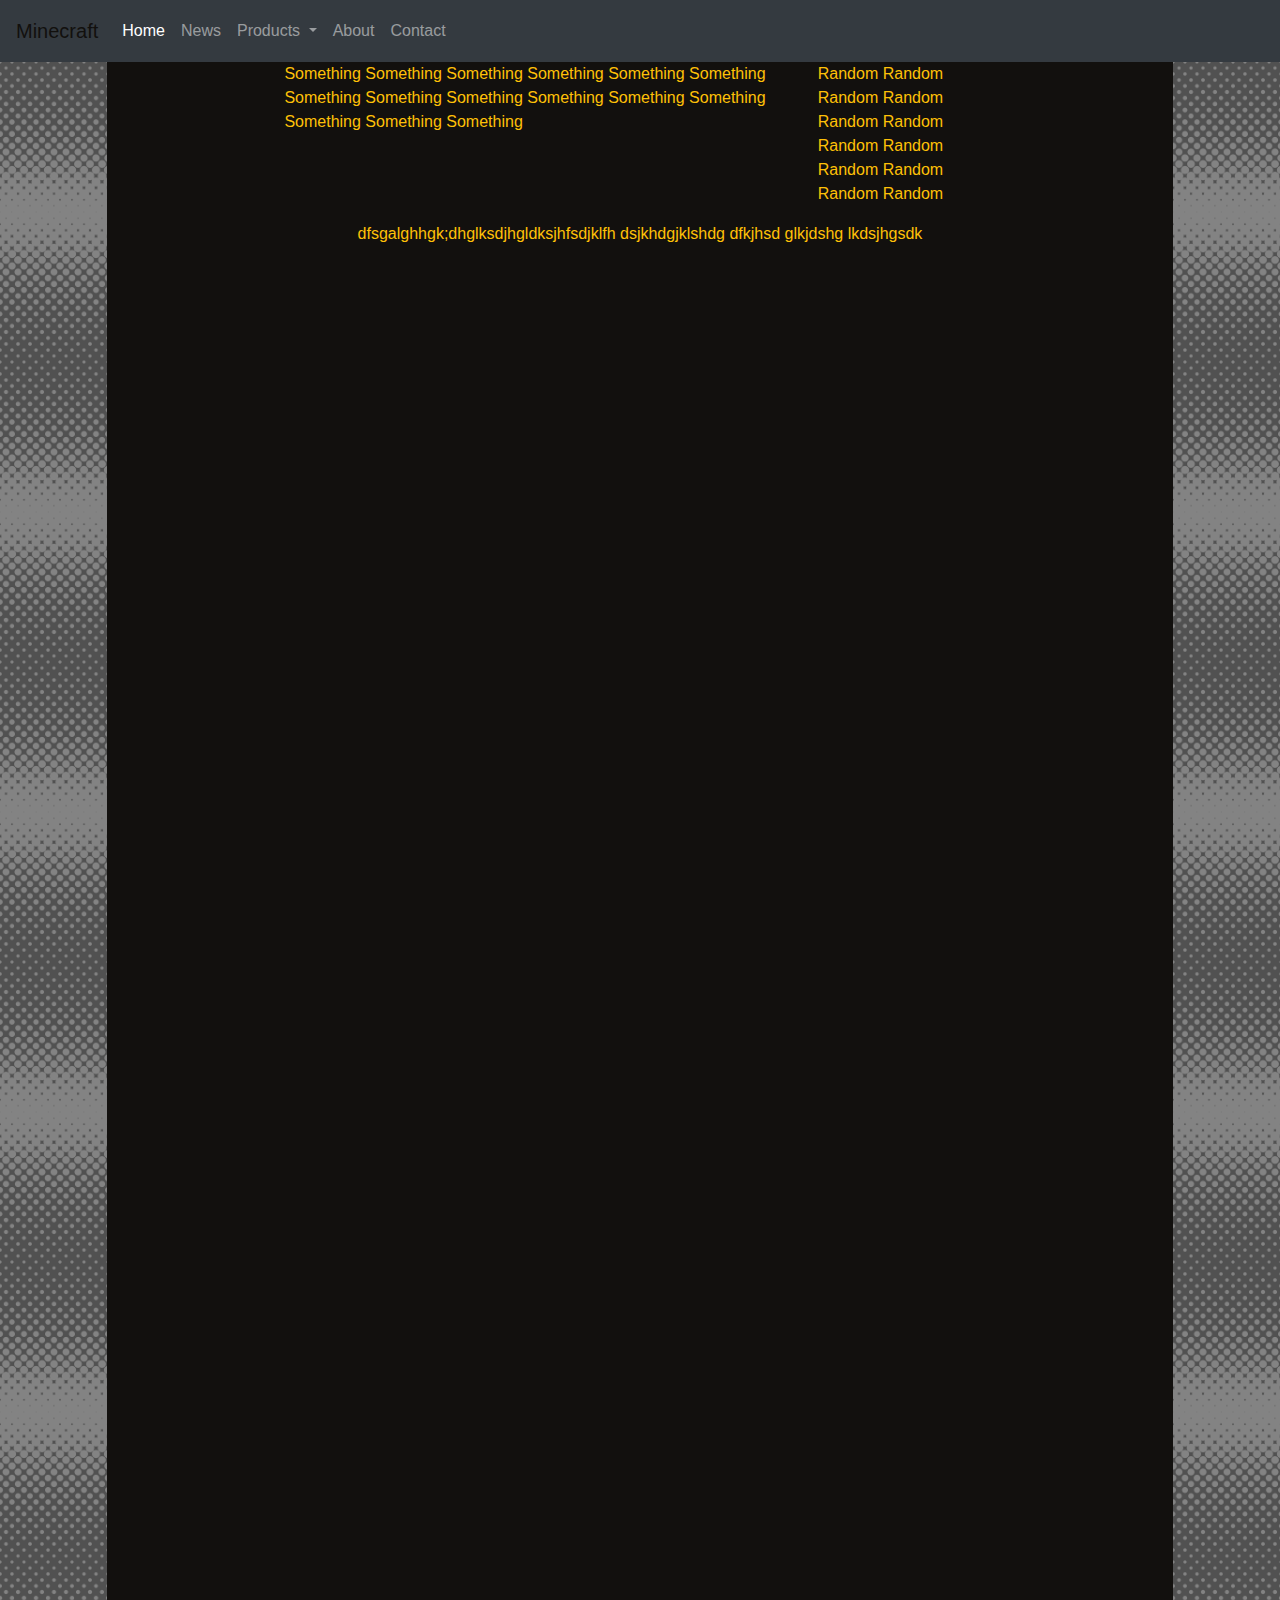
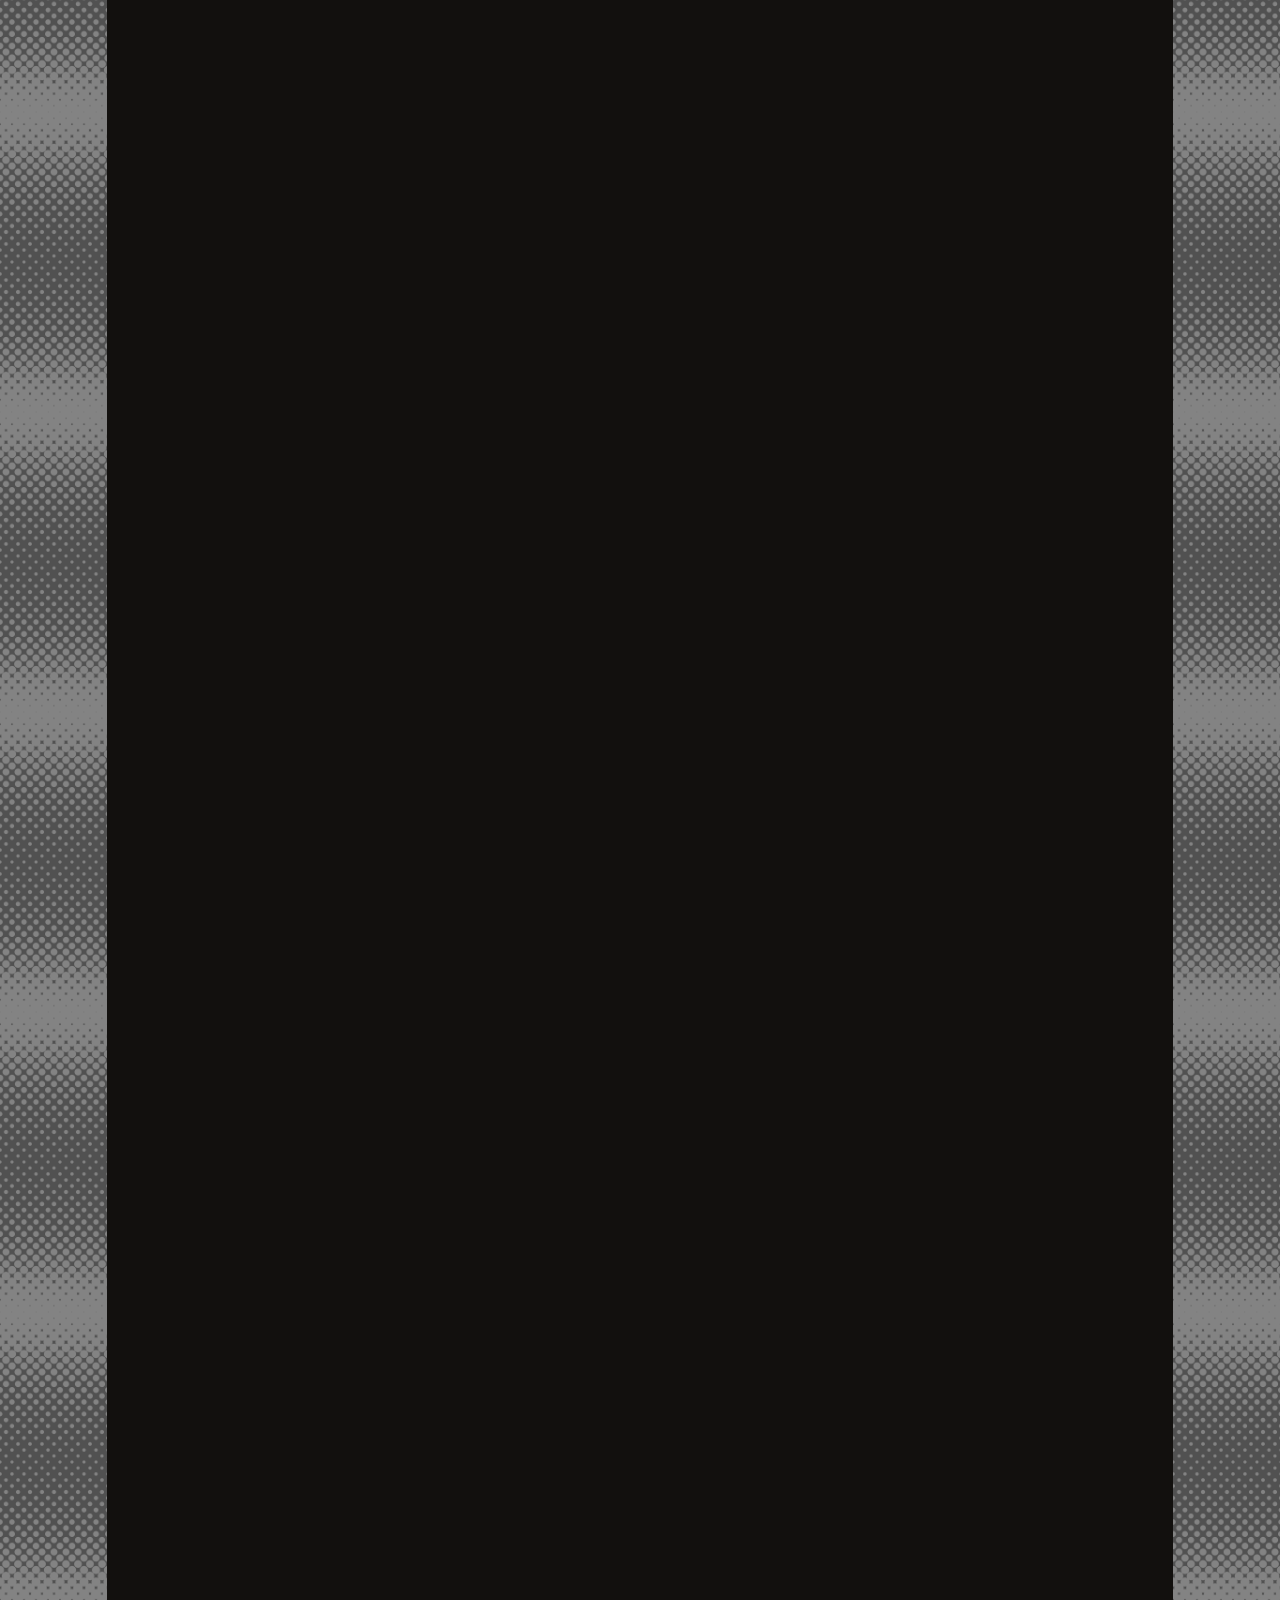
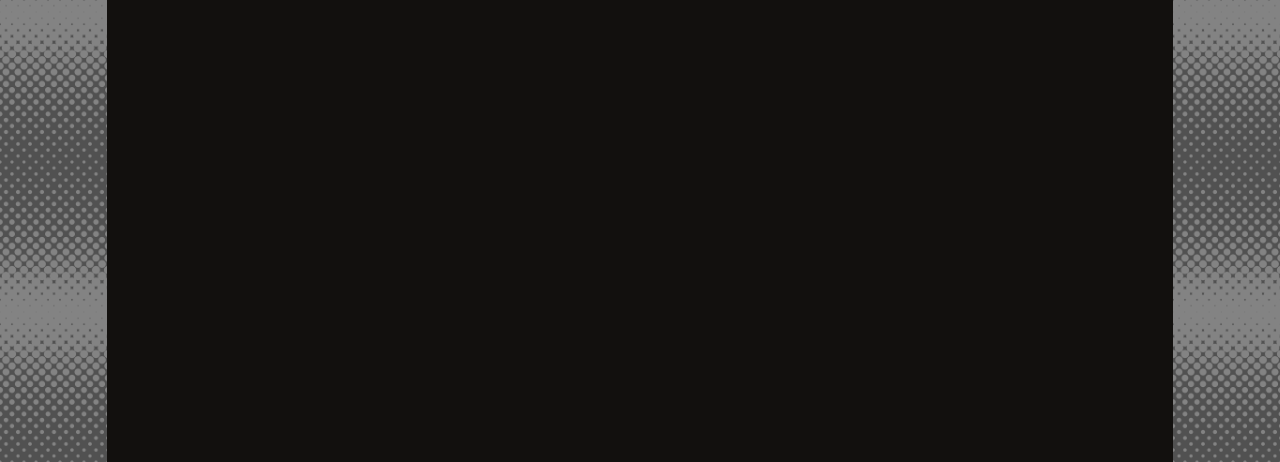
<file: Index2.html>
<!DOCTYPE html>
<html>

<head>
    <meta http-equiv="content-type" content="text/html; charset=UTF-8">
    <title>Minecraft Website 2</title>
    <meta name="robots" content="noindex, nofollow">
    <meta name="googlebot" content="noindex, nofollow">
    <meta name="viewport" content="width=device-width, initial-scale=1">
    <link rel="stylesheet" type="text/css" href="/Bootstrap2.css">


</head>


<main>
    <container-fluid>
        <nav class="navbar navbar-expand-lg navbar-dark bg-dark">
            <a class="navbar-brand navbar-text">Minecraft</a>
            <button class="navbar-toggler" type="button" data-toggle="collapse" data-target="#navbarSupportedContent"
                aria-controls="navbarSupportedContent" aria-expanded="false" aria-label="Toggle navigation">
                <span class="navbar-toggler-icon"></span>
            </button>

            <div class="collapse navbar-collapse" id="navbarSupportedContent">
                <ul class="navbar-nav mr-auto">
                    <li class="nav-item active">
                        <a class="nav-link" href="#">Home <span class="sr-only">(current)</span></a>
                    </li>
                    <li class="nav-item">
                        <a class="nav-link" href="#">News</a>
                    </li>
                    <li class="nav-item dropdown">
                        <a class="nav-link dropdown-toggle" href="#" id="navbarDropdown" role="button"
                            data-toggle="dropdown" aria-haspopup="true" aria-expanded="false">
                            Products
                        </a>
                        <div class="dropdown-menu" aria-labelledby="navbarDropdown">
                            <a class="dropdown-item" href="#">Setup Scripts</a>
                            <a class="dropdown-item" href="#">AWS</a>
                            <div class="dropdown-divider"></div>
                            <a class="dropdown-item" href="#">Something else here</a>
                        </div>
                    </li>
                    <li class="nav-item">
                        <a class="nav-link" href="#">About<span class="sr-only"></span></a>
                    </li>
                    <li class="nav-item">
                        <a class="nav-link" href="#">Contact<span class="sr-only"></span></a>
                    </li>
                </ul>

            </div>
        </nav>
    </container-fluid>
</main>

<body>
    <div class="container-fluid" style="padding: 0px 0px 0px 0px">
        <div class="row no-gutters">

            <div class="col-1 img-repeat" style="height: 3600px;">
            </div>
            <div class="col-10">

                <div class="row no-gutters">
                    <div class="col-2"></div>
                    <div class="col-8 col-sm-6">
                        <p class="text-warning">
                            Something Something Something Something Something Something Something Something
                            Something
                            Something Something Something Something Something Something
                        </p>
                    </div>
                    <div class="col-2">
                        <p class="text-warning">Random Random Random Random Random Random Random Random Random
                            Random
                            Random
                            Random</p>
                    </div>
                </div>
                <div class="row">
                    <div class="col-12">
                        <p class="text-warning" style="text-align: center">dfsgalghhgk;dhglksdjhgldksjhfsdjklfh
                            dsjkhdgjklshdg dfkjhsd glkjdshg
                            lkdsjhgsdk</p>
                    </div>
                </div>
            </div>
            <div class="col-1 img-repeat" style="height: 3600px;">
            </div>
        </div>
</body>
</main>
<footer>
    <script src="https://code.jquery.com/jquery-3.3.1.slim.min.js"
        integrity="sha384-q8i/X+965DzO0rT7abK41JStQIAqVgRVzpbzo5smXKp4YfRvH+8abtTE1Pi6jizo" crossorigin="anonymous">
    </script>
    <script src="https://cdnjs.cloudflare.com/ajax/libs/popper.js/1.14.7/umd/popper.min.js"
        integrity="sha384-UO2eT0CpHqdSJQ6hJty5KVphtPhzWj9WO1clHTMGa3JDZwrnQq4sF86dIHNDz0W1" crossorigin="anonymous">
    </script>
    <script src="https://stackpath.bootstrapcdn.com/bootstrap/4.3.1/js/bootstrap.min.js"
        integrity="sha384-JjSmVgyd0p3pXB1rRibZUAYoIIy6OrQ6VrjIEaFf/nJGzIxFDsf4x0xIM+B07jRM" crossorigin="anonymous">
    </script>
</footer>

</html>
</file>
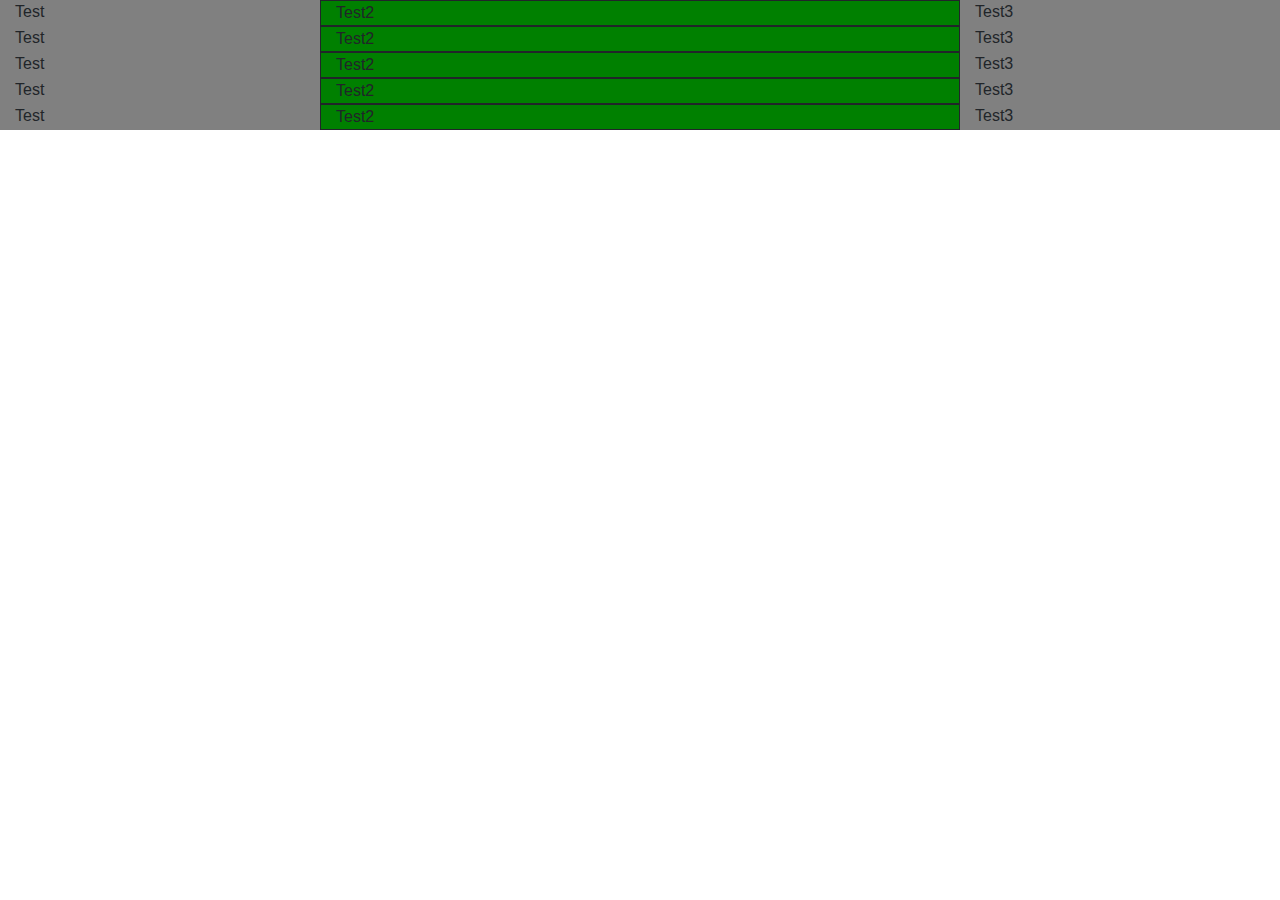
<file: NewHTML.html>
<!DOCTYPE html>
<html>

<head>
    <meta name="viewport" content="width=device-width, initial-scale=1, shrink-to-fit=no">
    <link rel="stylesheet" href="https://stackpath.bootstrapcdn.com/bootstrap/4.3.1/css/bootstrap.min.css"
        integrity="sha384-ggOyR0iXCbMQv3Xipma34MD+dH/1fQ784/j6cY/iJTQUOhcWr7x9JvoRxT2MZw1T" crossorigin="anonymous">
    <style>
        .col-3 {
            background-color: grey !important;
            border: none;

        }

        .col-6 {
            background-color: green !important;
            border: 1px solid;
        }
    </style>
</head>

<body>
    <div class="container-fluid">
        <div class="row">
            <div class="col-3">
                Test
            </div>
            <div class="col-6">
                Test2
            </div>
            <div class="col-3">
                Test3
            </div>
        </div>
        <div class="row">
            <div class="col-3">
                Test
            </div>
            <div class="col-6">
                Test2
            </div>
            <div class="col-3">
                Test3
            </div>
        </div>
        <div class="row">
            <div class="col-3">
                Test
            </div>
            <div class="col-6">
                Test2
            </div>
            <div class="col-3">
                Test3
            </div>
        </div>
        <div class="row">
            <div class="col-3">
                Test
            </div>
            <div class="col-6">
                Test2
            </div>
            <div class="col-3">
                Test3
            </div>
        </div>
        <div class="row">
            <div class="col-3">
                Test
            </div>
            <div class="col-6">
                Test2
            </div>
            <div class="col-3">
                Test3
            </div>
        </div>
    </div>
</body>
<footer>
    <script src="https://code.jquery.com/jquery-3.3.1.slim.min.js"
        integrity="sha384-q8i/X+965DzO0rT7abK41JStQIAqVgRVzpbzo5smXKp4YfRvH+8abtTE1Pi6jizo"
        crossorigin="anonymous"></script>
    <script src="https://cdnjs.cloudflare.com/ajax/libs/popper.js/1.14.7/umd/popper.min.js"
        integrity="sha384-UO2eT0CpHqdSJQ6hJty5KVphtPhzWj9WO1clHTMGa3JDZwrnQq4sF86dIHNDz0W1"
        crossorigin="anonymous"></script>
    <script src="https://stackpath.bootstrapcdn.com/bootstrap/4.3.1/js/bootstrap.min.js"
        integrity="sha384-JjSmVgyd0p3pXB1rRibZUAYoIIy6OrQ6VrjIEaFf/nJGzIxFDsf4x0xIM+B07jRM"
        crossorigin="anonymous"></script>
</footer>

</html>
</file>
